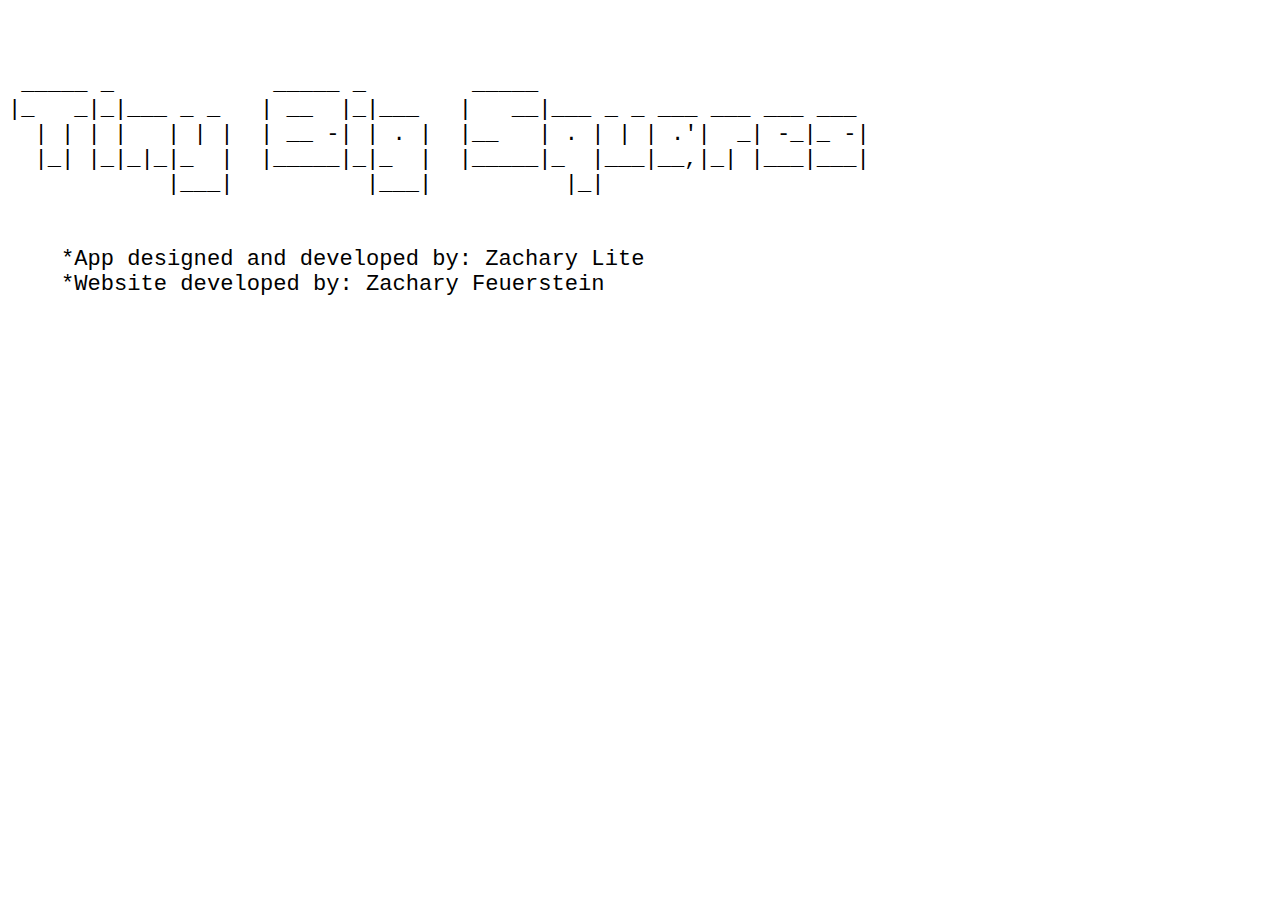
<file: about/index.html>
<!DOCTYPE html PUBLIC "-//W3C//DTD XHTML 1.0 Strict//EN"
   "http://www.w3.org/TR/xhtml1/DTD/xhtml1-strict.dtd">

<html xmlns="http://www.w3.org/1999/xhtml" xml:lang="en" lang="en">
<head>
<meta name="description" content="About">
<meta http-equiv="content-type" content="text/html; charset=UTF-8" />


<title>About</title>


</head>
<body>

<pre style="font-size:170%">
                                                                                                                            
                                                                 
 _____ _            _____ _        _____                         
|_   _|_|___ _ _   | __  |_|___   |   __|___ _ _ ___ ___ ___ ___ 
  | | | |   | | |  | __ -| | . |  |__   | . | | | .'|  _| -_|_ -|
  |_| |_|_|_|_  |  |_____|_|_  |  |_____|_  |___|__,|_| |___|___|
            |___|          |___|          |_|                    

    
    *App designed and developed by: Zachary Lite 
    *Website developed by: Zachary Feuerstein
    

</pre>

</body>
</html>
</file>
